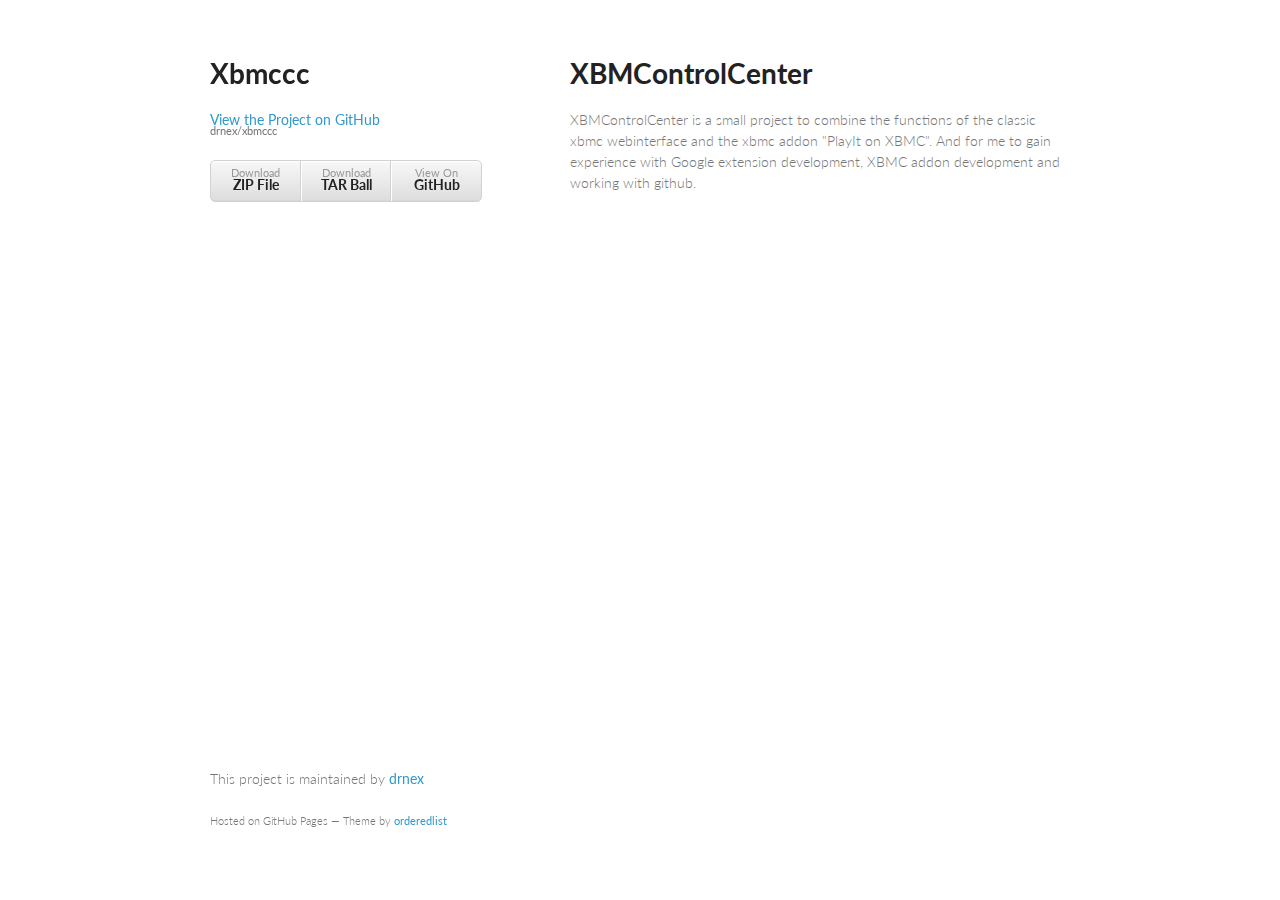
<file: index.html>
<!doctype html>
<html>
  <head>
    <meta charset="utf-8">
    <meta http-equiv="X-UA-Compatible" content="chrome=1">
    <title>Xbmccc by drnex</title>

    <link rel="stylesheet" href="stylesheets/styles.css">
    <link rel="stylesheet" href="stylesheets/pygment_trac.css">
    <meta name="viewport" content="width=device-width, initial-scale=1, user-scalable=no">
    <!--[if lt IE 9]>
    <script src="//html5shiv.googlecode.com/svn/trunk/html5.js"></script>
    <![endif]-->
  </head>
  <body>
    <div class="wrapper">
      <header>
        <h1>Xbmccc</h1>
        <p></p>

        <p class="view"><a href="https://github.com/drnex/xbmccc">View the Project on GitHub <small>drnex/xbmccc</small></a></p>


        <ul>
          <li><a href="https://github.com/drnex/xbmccc/zipball/master">Download <strong>ZIP File</strong></a></li>
          <li><a href="https://github.com/drnex/xbmccc/tarball/master">Download <strong>TAR Ball</strong></a></li>
          <li><a href="https://github.com/drnex/xbmccc">View On <strong>GitHub</strong></a></li>
        </ul>
      </header>
      <section>
        <h1>
<a name="xbmcontrolcenter" class="anchor" href="#xbmcontrolcenter"><span class="octicon octicon-link"></span></a>XBMControlCenter</h1>

<p>XBMControlCenter is a small project to combine the functions of the classic xbmc webinterface and the xbmc addon "PlayIt on XBMC".
And for me to gain experience with Google extension development, XBMC addon development and working  with github. </p>
      </section>
      <footer>
        <p>This project is maintained by <a href="https://github.com/drnex">drnex</a></p>
        <p><small>Hosted on GitHub Pages &mdash; Theme by <a href="https://github.com/orderedlist">orderedlist</a></small></p>
      </footer>
    </div>
    <script src="javascripts/scale.fix.js"></script>
    
  </body>
</html>
</file>
<file: stylesheets/styles.css>
@import url(https://fonts.googleapis.com/css?family=Lato:300italic,700italic,300,700);

body {
  padding:50px;
  font:14px/1.5 Lato, "Helvetica Neue", Helvetica, Arial, sans-serif;
  color:#777;
  font-weight:300;
}

h1, h2, h3, h4, h5, h6 {
  color:#222;
  margin:0 0 20px;
}

p, ul, ol, table, pre, dl {
  margin:0 0 20px;
}

h1, h2, h3 {
  line-height:1.1;
}

h1 {
  font-size:28px;
}

h2 {
  color:#393939;
}

h3, h4, h5, h6 {
  color:#494949;
}

a {
  color:#39c;
  font-weight:400;
  text-decoration:none;
}

a small {
  font-size:11px;
  color:#777;
  margin-top:-0.6em;
  display:block;
}

.wrapper {
  width:860px;
  margin:0 auto;
}

blockquote {
  border-left:1px solid #e5e5e5;
  margin:0;
  padding:0 0 0 20px;
  font-style:italic;
}

code, pre {
  font-family:Monaco, Bitstream Vera Sans Mono, Lucida Console, Terminal;
  color:#333;
  font-size:12px;
}

pre {
  padding:8px 15px;
  background: #f8f8f8;  
  border-radius:5px;
  border:1px solid #e5e5e5;
  overflow-x: auto;
}

table {
  width:100%;
  border-collapse:collapse;
}

th, td {
  text-align:left;
  padding:5px 10px;
  border-bottom:1px solid #e5e5e5;
}

dt {
  color:#444;
  font-weight:700;
}

th {
  color:#444;
}

img {
  max-width:100%;
}

header {
  width:270px;
  float:left;
  position:fixed;
}

header ul {
  list-style:none;
  height:40px;
  
  padding:0;
  
  background: #eee;
  background: -moz-linear-gradient(top, #f8f8f8 0%, #dddddd 100%);
  background: -webkit-gradient(linear, left top, left bottom, color-stop(0%,#f8f8f8), color-stop(100%,#dddddd));
  background: -webkit-linear-gradient(top, #f8f8f8 0%,#dddddd 100%);
  background: -o-linear-gradient(top, #f8f8f8 0%,#dddddd 100%);
  background: -ms-linear-gradient(top, #f8f8f8 0%,#dddddd 100%);
  background: linear-gradient(top, #f8f8f8 0%,#dddddd 100%);
  
  border-radius:5px;
  border:1px solid #d2d2d2;
  box-shadow:inset #fff 0 1px 0, inset rgba(0,0,0,0.03) 0 -1px 0;
  width:270px;
}

header li {
  width:89px;
  float:left;
  border-right:1px solid #d2d2d2;
  height:40px;
}

header ul a {
  line-height:1;
  font-size:11px;
  color:#999;
  display:block;
  text-align:center;
  padding-top:6px;
  height:40px;
}

strong {
  color:#222;
  font-weight:700;
}

header ul li + li {
  width:88px;
  border-left:1px solid #fff;
}

header ul li + li + li {
  border-right:none;
  width:89px;
}

header ul a strong {
  font-size:14px;
  display:block;
  color:#222;
}

section {
  width:500px;
  float:right;
  padding-bottom:50px;
}

small {
  font-size:11px;
}

hr {
  border:0;
  background:#e5e5e5;
  height:1px;
  margin:0 0 20px;
}

footer {
  width:270px;
  float:left;
  position:fixed;
  bottom:50px;
}

@media print, screen and (max-width: 960px) {
  
  div.wrapper {
    width:auto;
    margin:0;
  }
  
  header, section, footer {
    float:none;
    position:static;
    width:auto;
  }
  
  header {
    padding-right:320px;
  }
  
  section {
    border:1px solid #e5e5e5;
    border-width:1px 0;
    padding:20px 0;
    margin:0 0 20px;
  }
  
  header a small {
    display:inline;
  }
  
  header ul {
    position:absolute;
    right:50px;
    top:52px;
  }
}

@media print, screen and (max-width: 720px) {
  body {
    word-wrap:break-word;
  }
  
  header {
    padding:0;
  }
  
  header ul, header p.view {
    position:static;
  }
  
  pre, code {
    word-wrap:normal;
  }
}

@media print, screen and (max-width: 480px) {
  body {
    padding:15px;
  }
  
  header ul {
    display:none;
  }
}

@media print {
  body {
    padding:0.4in;
    font-size:12pt;
    color:#444;
  }
}
</file>
<file: stylesheets/pygment_trac.css>
.highlight  { background: #ffffff; }
.highlight .c { color: #999988; font-style: italic } /* Comment */
.highlight .err { color: #a61717; background-color: #e3d2d2 } /* Error */
.highlight .k { font-weight: bold } /* Keyword */
.highlight .o { font-weight: bold } /* Operator */
.highlight .cm { color: #999988; font-style: italic } /* Comment.Multiline */
.highlight .cp { color: #999999; font-weight: bold } /* Comment.Preproc */
.highlight .c1 { color: #999988; font-style: italic } /* Comment.Single */
.highlight .cs { color: #999999; font-weight: bold; font-style: italic } /* Comment.Special */
.highlight .gd { color: #000000; background-color: #ffdddd } /* Generic.Deleted */
.highlight .gd .x { color: #000000; background-color: #ffaaaa } /* Generic.Deleted.Specific */
.highlight .ge { font-style: italic } /* Generic.Emph */
.highlight .gr { color: #aa0000 } /* Generic.Error */
.highlight .gh { color: #999999 } /* Generic.Heading */
.highlight .gi { color: #000000; background-color: #ddffdd } /* Generic.Inserted */
.highlight .gi .x { color: #000000; background-color: #aaffaa } /* Generic.Inserted.Specific */
.highlight .go { color: #888888 } /* Generic.Output */
.highlight .gp { color: #555555 } /* Generic.Prompt */
.highlight .gs { font-weight: bold } /* Generic.Strong */
.highlight .gu { color: #800080; font-weight: bold; } /* Generic.Subheading */
.highlight .gt { color: #aa0000 } /* Generic.Traceback */
.highlight .kc { font-weight: bold } /* Keyword.Constant */
.highlight .kd { font-weight: bold } /* Keyword.Declaration */
.highlight .kn { font-weight: bold } /* Keyword.Namespace */
.highlight .kp { font-weight: bold } /* Keyword.Pseudo */
.highlight .kr { font-weight: bold } /* Keyword.Reserved */
.highlight .kt { color: #445588; font-weight: bold } /* Keyword.Type */
.highlight .m { color: #009999 } /* Literal.Number */
.highlight .s { color: #d14 } /* Literal.String */
.highlight .na { color: #008080 } /* Name.Attribute */
.highlight .nb { color: #0086B3 } /* Name.Builtin */
.highlight .nc { color: #445588; font-weight: bold } /* Name.Class */
.highlight .no { color: #008080 } /* Name.Constant */
.highlight .ni { color: #800080 } /* Name.Entity */
.highlight .ne { color: #990000; font-weight: bold } /* Name.Exception */
.highlight .nf { color: #990000; font-weight: bold } /* Name.Function */
.highlight .nn { color: #555555 } /* Name.Namespace */
.highlight .nt { color: #000080 } /* Name.Tag */
.highlight .nv { color: #008080 } /* Name.Variable */
.highlight .ow { font-weight: bold } /* Operator.Word */
.highlight .w { color: #bbbbbb } /* Text.Whitespace */
.highlight .mf { color: #009999 } /* Literal.Number.Float */
.highlight .mh { color: #009999 } /* Literal.Number.Hex */
.highlight .mi { color: #009999 } /* Literal.Number.Integer */
.highlight .mo { color: #009999 } /* Literal.Number.Oct */
.highlight .sb { color: #d14 } /* Literal.String.Backtick */
.highlight .sc { color: #d14 } /* Literal.String.Char */
.highlight .sd { color: #d14 } /* Literal.String.Doc */
.highlight .s2 { color: #d14 } /* Literal.String.Double */
.highlight .se { color: #d14 } /* Literal.String.Escape */
.highlight .sh { color: #d14 } /* Literal.String.Heredoc */
.highlight .si { color: #d14 } /* Literal.String.Interpol */
.highlight .sx { color: #d14 } /* Literal.String.Other */
.highlight .sr { color: #009926 } /* Literal.String.Regex */
.highlight .s1 { color: #d14 } /* Literal.String.Single */
.highlight .ss { color: #990073 } /* Literal.String.Symbol */
.highlight .bp { color: #999999 } /* Name.Builtin.Pseudo */
.highlight .vc { color: #008080 } /* Name.Variable.Class */
.highlight .vg { color: #008080 } /* Name.Variable.Global */
.highlight .vi { color: #008080 } /* Name.Variable.Instance */
.highlight .il { color: #009999 } /* Literal.Number.Integer.Long */

.type-csharp .highlight .k { color: #0000FF }
.type-csharp .highlight .kt { color: #0000FF }
.type-csharp .highlight .nf { color: #000000; font-weight: normal }
.type-csharp .highlight .nc { color: #2B91AF }
.type-csharp .highlight .nn { color: #000000 }
.type-csharp .highlight .s { color: #A31515 }
.type-csharp .highlight .sc { color: #A31515 }
</file>
